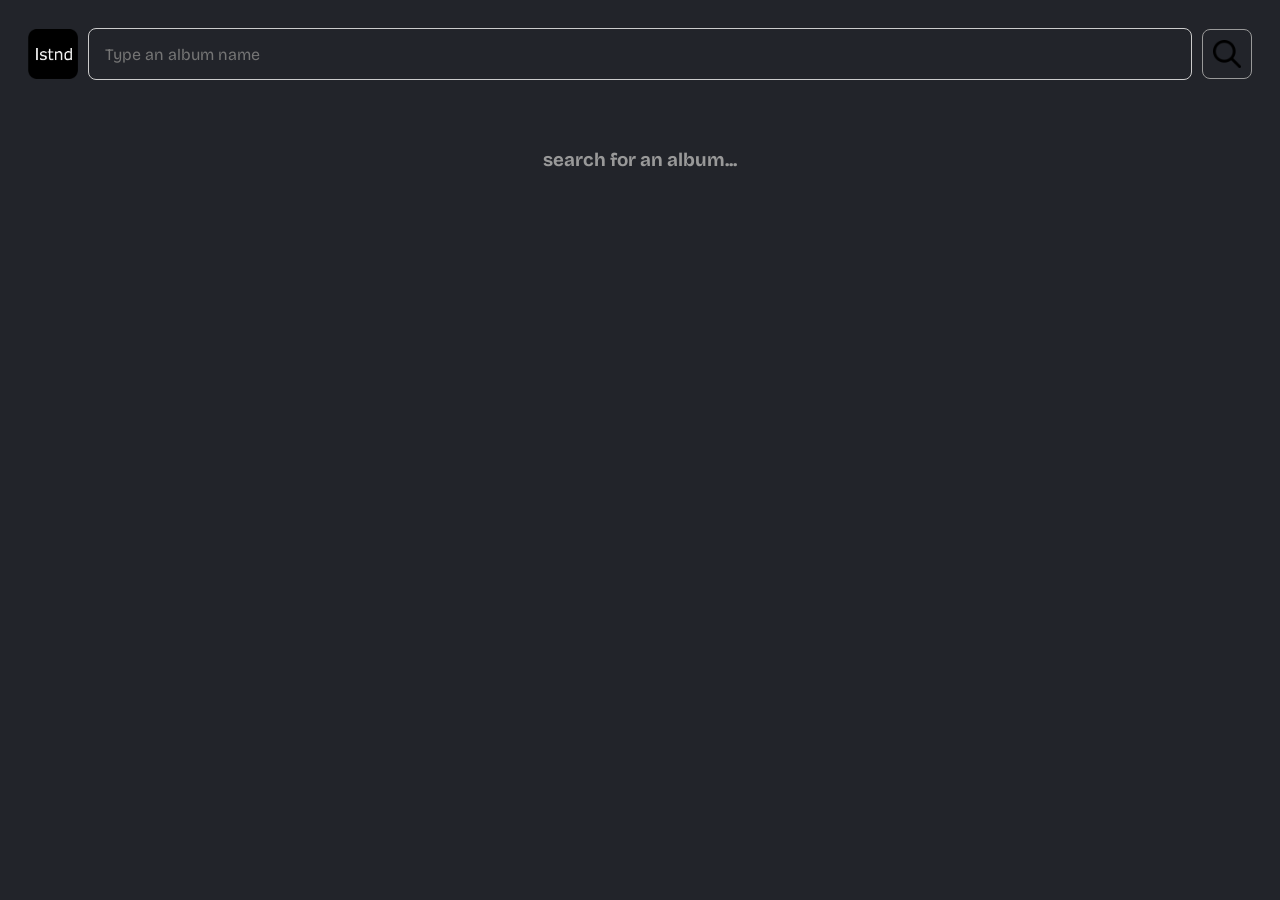
<file: lstnd/src/main/resources/static/index.html>
<!DOCTYPE html>
<html lang="en">
<head>
    <meta charset="UTF-8">
    <meta name="viewport" content="width=device-width, initial-scale=1.0">
    <link rel="stylesheet" href="styles.css">
    <title>lstnd.</title>
</head>
<body>
    <header>
        <img src="img/logo.png" alt="Lstnd.">
        <input type="text" name="search" id="search" placeholder="Type an album name"> 
        <button type="button" id="searchButton"><img src="img/search.png" alt="search"></button>
    </header>
    <main>
        <div id="container"></div>
        <h3 id="center">search for an album...</h3>
    </main>
    <script src="script.js"></script>
</body>
</html>
</file>
<file: lstnd/src/main/resources/static/styles.css>
@import url('https://fonts.googleapis.com/css2?family=Bricolage+Grotesque:opsz,wght@12..96,200..800&display=swap');

body {
    background-color: #22242a;
}
.card {
    border: 1px solid #ccc;
    border-radius: 12px;
    padding: 16px;
    margin: 12px;
    width: 220px;
    text-align: center;
    font-family: 'Bricolage Grotesque';
}

.card img {
    width: 5.5em;
    height: 5.5em;
}

#container{
    display: grid;
    grid-template-columns: repeat(3, 250px);
    justify-content: center;
    gap: 20px;
    margin-top: 30px;
}

header {
    display: flex;
    align-items: center;
    gap: 10px;
    padding: 20px;
    box-sizing: border-box;
}

header img {
    width: 50px;
    height: 50px;
}

header input {
    flex: 1;
    height: 50px;
    padding: 0 16px;
    color: #999;
    border: 1px solid #ccc;
    border-radius: 8px;
    background: transparent;

    font-size: 16px;
    font-family: "Bricolage Grotesque", sans-serif;

    outline: none;
    transition: 0.2s;
}

#namebox{
    flex: 1;
    height: 50px;
    padding: 15px;
    color: #999;
    border: 1px solid #ccc;
    border-radius: 8px;
    background: transparent;
    font-size: 16px;
    font-family: "Bricolage Grotesque", sans-serif;
    outline: none;
    transition: 0.2s;
}

#review {
    flex: 1;
    min-height: 100px;
    padding: 15px;
    color: #999;
    border: 1px solid #ccc;
    border-radius: 8px;
    background: transparent;
    font-size: 16px;
    font-family: "Bricolage Grotesque", sans-serif;
    outline: none;
    transition: 0.2s;
    resize: none;
}


.card h2,
.card p {
    white-space: nowrap;
    overflow: hidden;
    text-overflow: ellipsis;
    color: #999;
}

header input:focus {
    border-color: #999;
    box-shadow: 0 1px 4px rgba(0, 0, 0, 0.15);
}

header button {
    width: 50px;
    height: 50px;
    background: transparent;
    border: 1px solid #999;
    border-radius: 8px;
    padding: 0;
    cursor: pointer;

    display: flex;
    justify-content: center;
    align-items: center;
}

button {
    background: transparent;
    border: 1px solid #999;
    border-radius: 8px;
    padding: 10px;
    cursor: pointer;
    color: #999;
}

header button img {
    width: 28px;
    height: 28px;
}

#center{
    color:#999;
    display: flex;
    justify-content: center;
    align-items: center;
    font-family: "Bricolage Grotesque";
}

.card{
    position: relative;
    overflow: hidden;
    border: 1px solid #ccc;
    border-radius: 12px;

    transition: transform .25s ease,
                box-shadow .25s ease;
}

.card:hover{
    transform: translateY(-8px) scale(1.03);
    box-shadow: 0 15px 35px rgba(0,0,0,.35);
    cursor:pointer;
}

.overlay{
    position:absolute;
    inset:0;

    background:rgba(0,0,0,.55);

    display:flex;
    justify-content:center;
    align-items:center;

    opacity:0;
    transition:opacity .25s ease;
}

.card:hover .overlay{
    opacity:1;
}

.open-btn{
    background:white;
    color:#22242a;

    border:none;
    border-radius:8px;

    padding:12px 20px;

    font-family:"Bricolage Grotesque";
    font-weight:600;

    cursor:pointer;

    transition:.2s;
}

.open-btn:hover{
    transform:scale(1.08);
}

/* =========================
   INFORMAÇÕES DO ÁLBUM
   ========================= */

#albumInfo {
    display: flex;
    align-items: center;
    gap: 35px;

    width: 90%;
    max-width: 900px;

    margin: 40px auto;
    padding: 25px;

    border: 1px solid #ccc;
    border-radius: 20px;

    font-family: "Bricolage Grotesque", sans-serif;
    color: #999;
}

.reviewBox {
    display: flex;
    flex-direction: column;
    align-items: left;
    gap: 15px;

    width: 90%;
    max-width: 900px;

    margin: 40px auto;
    padding: 25px;

    border: 1px solid #ccc;
    border-radius: 20px;

    font-family: "Bricolage Grotesque", sans-serif;
    color: #999;
}

#albumInfo img {
    width: 160px;
    height: 160px;

    object-fit: cover;

    border-radius: 15px;

    flex-shrink: 0;
}

#albumInfo h1 {
    margin: 0 0 15px;

    color: #ccc;

    font-size: 36px;
    font-weight: 600;
}

#albumInfo p {
    margin: 5px 0;

    color: #999;

    font-size: 18px;
}

.reviewInfo {
    display: flex;
    align-items: center;
    gap: 15px;
    width: 100%;
}

.reviewInfo #namebox {
    flex: 1;
    height: 15px;
    padding: 15px;
    color: #999;
    border: 1px solid #ccc;
    border-radius: 8px;
    background: transparent;
    font-size: 16px;
    font-family: "Bricolage Grotesque", sans-serif;
    outline: none;
    transition: 0.2s;
}

.rating {
    display: flex;
    gap: 3px;
}

.star {
    font-size: 30px;
    color: #555;
    cursor: pointer;
    transition: color 0.15s ease, transform 0.15s ease;
}

.star:hover {
    transform: scale(1.1);
}

.star.active {
    color: #ffd700;
}

.review-header {
    display: flex;
    align-items: center;
    gap: 12px;
}

.review-header h2 {
    margin: 0;
    color: #ccc;
}

.review-stars {
    color: #ffd700;
    font-size: 22px;
    letter-spacing: 2px;
}

.review-text {
    color: #999;
}
</file>
